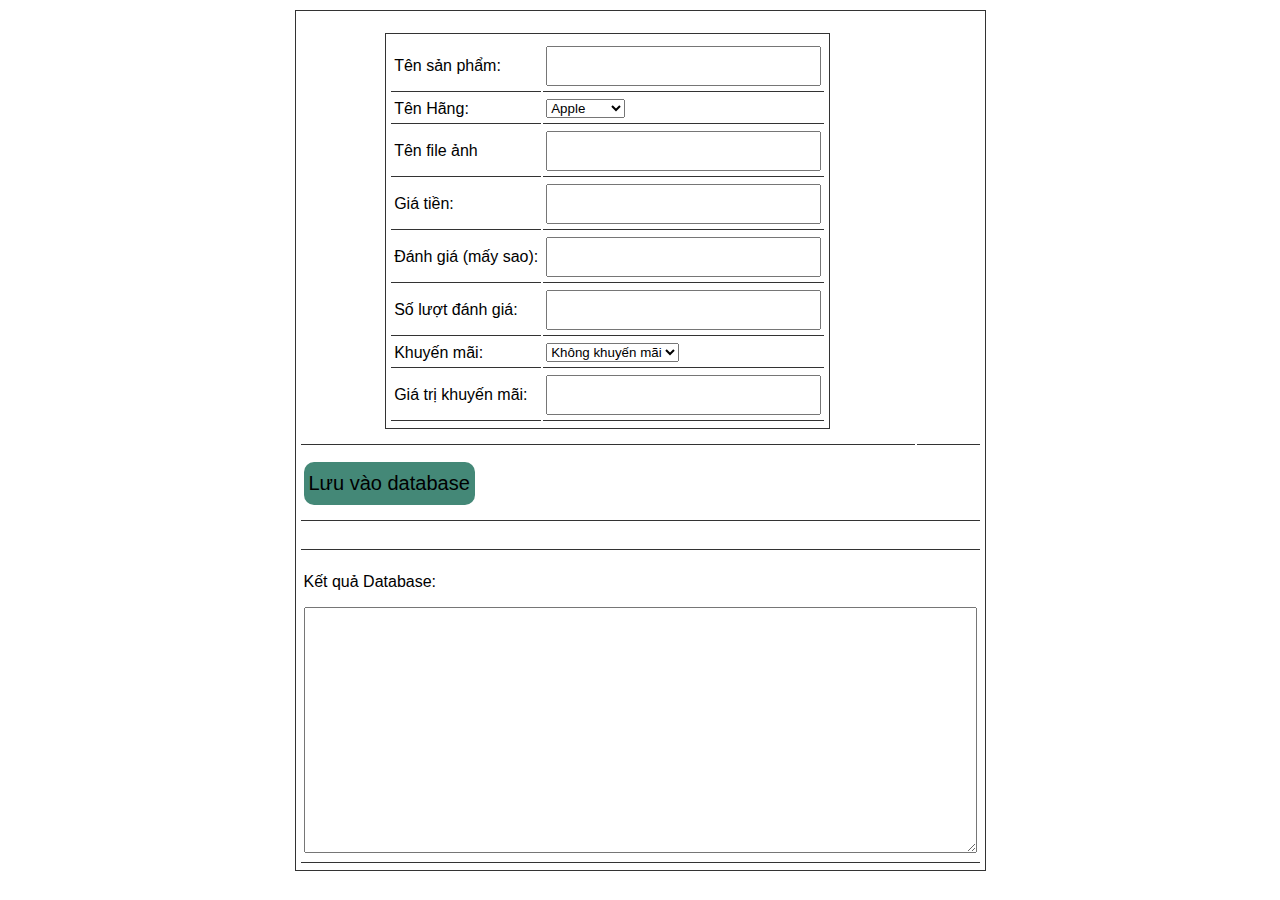
<file: src/main/resources/templates/createProductJson.html>
<!DOCTYPE html>
<html lang="en" xmlns:th="http://thymeleaf.org">

<head>
    <meta charset="UTF-8">
    <meta name="viewport" content="width=device-width, initial-scale=1.0">
    <title>Create Product code</title>

    <!-- Load font awesome icons -->
    <link rel="stylesheet" href="https://cdnjs.cloudflare.com/ajax/libs/font-awesome/4.7.0/css/font-awesome.min.css" crossorigin="anonymous">
    <link rel="stylesheet" type="text/css" th:href="@{css/style.css}">
    <link rel="stylesheet" th:href="@{css/header.css}">
    <link rel="stylesheet" type="text/css" th:href="@{css/home_products.css}">

    <script th:src="@{data/products.js}"></script>
    <script th:src="@{js/classes.js}"></script>
    <script th:src="@{js/dungchung.js}"></script>

    <style>
        * {
            outline: none;
            font-family: sans-serif;
        }
        
        table {
            padding: 5px 3px;
            border: 1px solid #333;
            margin: 10px auto;
        }
        
        td {
            padding: 5px 3px;
            border-bottom: 1pt solid #333;
        }
        
        input {
            padding: 5px 3px;
            height: 26px;
            font-size: 20px;
        }
        
        button {
            border-radius: 10px;
            margin: 10px auto;
            font-size: 20px;
            padding: 10px 5px;
            border: none;
            cursor: pointer;
            background: #487;
        }
        
        button:hover {
            background: #4a7;
        }
        
        textarea {
            padding: 5px 3px;
            font-size: 16px;
        }
        
        .homeproduct li {
            width: 250px;
        }
    </style>

    <script>
        // Thêm sản phẩm vào trang
        function addProduct(p, id) {
            promo = new Promo(p.promo.name, p.promo.value); // class Promo
            product = new Product(p.img, p.name, p.price, p.star, p.rateCount, promo); // Class product
            addToWeb(product, id);
        }

        function getResult() {
            var name = document.getElementById('name').value;
            var company = document.getElementById('company').value;
            var img = document.getElementById('img').value;
            var price = document.getElementById('price').value;
            var star = document.getElementById('star').value || 0;
            var rateCount = document.getElementById('rateCount').value || 0;
            var promoName = document.getElementById('promoName').value;
            var promoValue = document.getElementById('promoValue').value;

            if (img.indexOf('http') < 0) {
                img = "img/products/" + img;
            }
            return {
                "name": name,
                "company": company,
                "img": img,
                "price": price,
                "star": star,
                "rateCount": rateCount,
                "promo": {
                    "name": promoName,
                    "value": promoValue
                }
            };
        }

        function saveToDatabase() {
            var r = getResult();
            if (!r.name || !r.price) {
                alert('Chưa nhập tên hoặc giá tiền');
                return;
            }

            addProduct(r, 'products');
            var textarea = document.getElementById('t_a');
            if (textarea.innerHTML == '')
                textarea.innerHTML += JSON.stringify(r, null, "\t");
            else textarea.innerHTML += ',\n' + JSON.stringify(r, null, "\t");
        }

        function valueChange() {
            document.getElementById('live').innerHTML = '';
            addProduct(getResult(), 'live');
        }

        window.onload = function() {
            var inp = document.getElementsByTagName('input');
            for (var i = 0; i < inp.length; i++) {
                inp[i].onkeyup = valueChange;
            }
            document.getElementById('company').onchange = valueChange;
        }
    </script>

</head>

<body>
    <table>
        <tr>
            <td>
                <table cellpadding="7">
                    <tr>
                        <td>Tên sản phẩm:</td>
                        <td><input id="name" type="text" onchange=""></td>
                    </tr>
                    <tr>
                        <td>Tên Hãng:</td>
                        <td>
                            <select name="" id="company">
								<option value="Apple">Apple</option>
								<option value="Samsung">Samsung</option>
								<option value="Oppo">Oppo</option>
								<option value="Nokia">Nokia</option>
								<option value="Huawei">Huawei</option>
								<option value="Xiaomi">Xiaomi</option>
								<option value="Realme">Realme</option>
								<option value="Vivo">Vivo</option>
								<option value="Philips">Philips</option>
								<option value="Mobell">Mobell</option>
								<option value="Mobiistar">Mobiistar</option>
								<option value="Itel">Itel</option>
								<option value="Coolpad">Coolpad</option>
								<option value="HTC">HTC</option>
								<option value="Motorola">Motorola</option>
							</select>
                        </td>
                    </tr>
                    <tr>
                        <td>Tên file ảnh</td>
                        <td><input id="img" type="text"></td>
                    </tr>
                    <tr>
                        <td>Giá tiền:</td>
                        <td><input id="price" type="text"></td>
                    </tr>
                    <tr>
                        <td>Đánh giá (mấy sao):</td>
                        <td><input id="star" type="text"></td>
                    </tr>
                    <tr>
                        <td>Số lượt đánh giá:</td>
                        <td><input id="rateCount" type="text"></td>
                    </tr>
                    <tr>
                        <td>Khuyến mãi:</td>
                        <td>
                            <select name="km" id="promoName" onchange="valueChange()">
								<option value="">Không khuyến mãi</option>
								<option value="tragop">Trả góp</option>
								<option value="giamgia">Giảm giá</option>
								<option value="moiramat">Mới ra mắt</option>
								<option value="giareonline">Giá rẻ online</option>
							</select>

                        </td>
                    </tr>
                    <tr>
                        <td>Giá trị khuyến mãi:</td>
                        <td><input id="promoValue" type="text"></td>
                    </tr>
                </table>
            </td>

            <td>
                <ul class="homeproduct group flexContain" id="live"></ul>
            </td>
        </tr>
        <tr>
            <td colspan="2">
                <button onclick="saveToDatabase()">Lưu vào database</button>
            </td>
        </tr>
        <tr>
            <td colspan="2">
                <ul class="homeproduct" id="products"></ul>
            </td>
        </tr>
        <tr>
            <td colspan="2">
                <p>Kết quả Database:</p>
                <textarea rows="13" cols="70" id="t_a"></textarea>
            </td>
        </tr>
    </table>

</body>

</html>
</file>
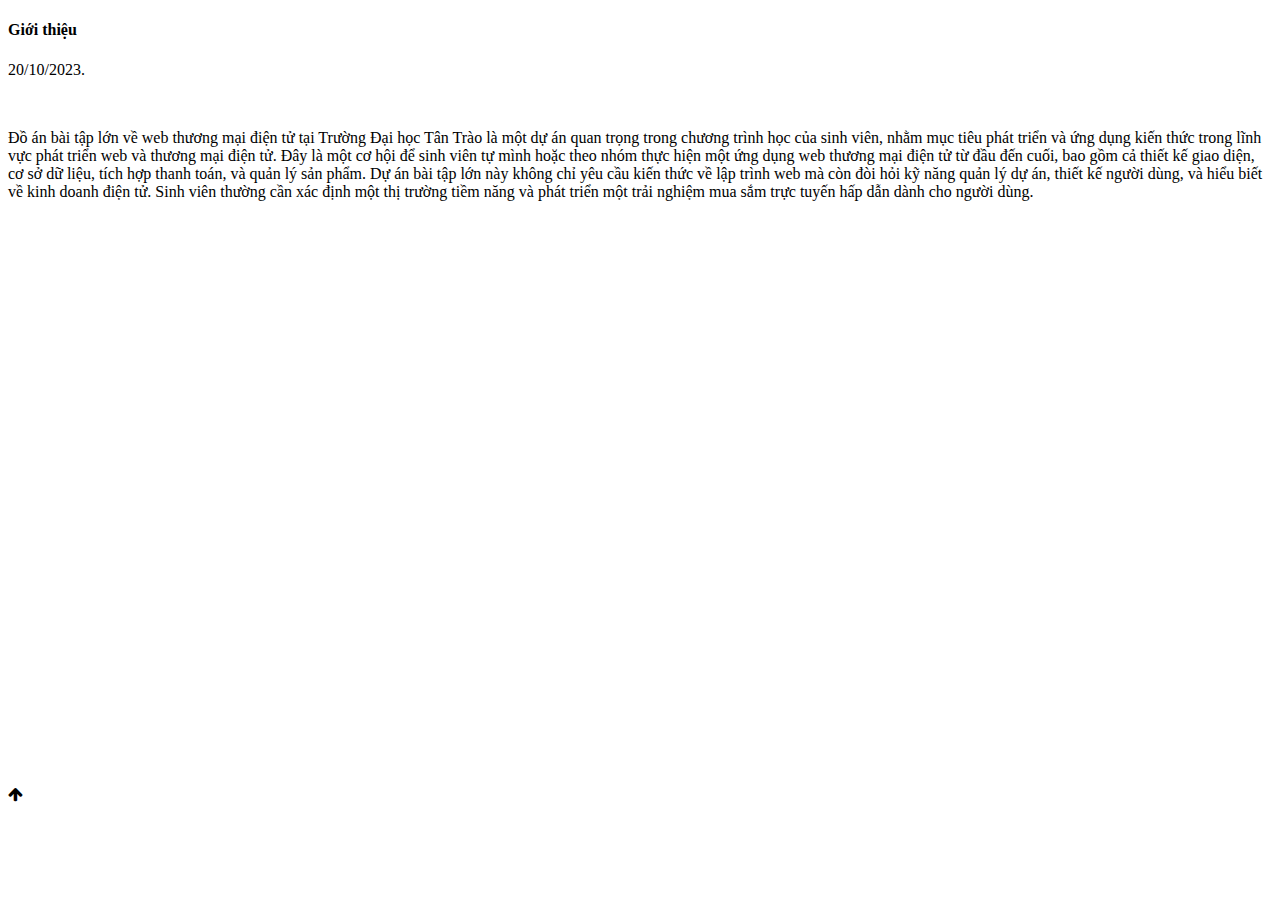
<file: src/main/resources/templates/gioithieu.html>
<!DOCTYPE html>
<html lang="vi" xmlns:th="http://thymeleaf.org">

<head>
    <meta charset="UTF-8">
    <meta name="viewport" content="width=device-width, initial-scale=1.0">
    <meta http-equiv="X-UA-Compatible" content="ie=edge">
    <title>Giới thiệu - Thế giới điện thoại</title>
    <link rel="shortcut icon" th:href="@{img/favicon.ico}" />

    <!-- Load font awesome icons -->
    <link rel="stylesheet" href="https://cdnjs.cloudflare.com/ajax/libs/font-awesome/4.7.0/css/font-awesome.min.css" crossorigin="anonymous">

    <!-- our files -->
    <!-- css -->
    <link rel="stylesheet" th:href="@{css/style.css}">
    <link rel="stylesheet" th:href="@{css/topnav.css}">
    <link rel="stylesheet" th:href="@{css/header.css}">
    <link rel="stylesheet" th:href="@{css/taikhoan.css}">
    <link rel="stylesheet" th:href="@{css/footer.css}">
    <link rel="stylesheet" th:href="@{css/gioithieu.css}">

    <!-- js -->
    <script th:src="@{data/products.js}"></script>
    <script th:src="@{js/dungchung.js}"></script>
    <script>
        window.onload = function() {
            khoiTao();
            // thêm tags (từ khóa) vào khung tìm kiếm
            var tags = ["Samsung", "iPhone", "Huawei", "Oppo", "Mobi"];
            for (var t of tags) addTags(t, "index.html?search=" + t);
        }
    </script>

</head>

<body>
    <script>
        addTopNav();
    </script>

    <section style="min-height: 85vh">
        <script>
            addHeader();
        </script>

        <div class="page-gt">
            <h4 class="page-header">
                Giới thiệu
            </h4>
            <div class="page-info">
                <p>20/10/2023.
                </p>
                <br />
                <p>
                    Đồ án bài tập lớn về web thương mại điện tử tại Trường Đại học Tân Trào là một dự án quan trọng trong chương trình học của sinh viên, nhằm mục tiêu phát triển và ứng dụng kiến thức trong lĩnh vực phát triển web và thương mại điện tử. Đây là một cơ hội
                    để sinh viên tự mình hoặc theo nhóm thực hiện một ứng dụng web thương mại điện tử từ đầu đến cuối, bao gồm cả thiết kế giao diện, cơ sở dữ liệu, tích hợp thanh toán, và quản lý sản phẩm. Dự án bài tập lớn này không chỉ yêu cầu kiến
                    thức về lập trình web mà còn đòi hỏi kỹ năng quản lý dự án, thiết kế người dùng, và hiểu biết về kinh doanh điện tử. Sinh viên thường cần xác định một thị trường tiềm năng và phát triển một trải nghiệm mua sắm trực tuyến hấp dẫn dành
                    cho người dùng.
                </p>
            </div>
        </div>
    </section>

    <script>
        addContainTaiKhoan();
    </script>

    <div class="footer">
        <script>
            addFooter();
        </script>

    </div>

    <i class="fa fa-arrow-up" id="goto-top-page" onclick="gotoTop()"></i>
</body>

</html>
</file>
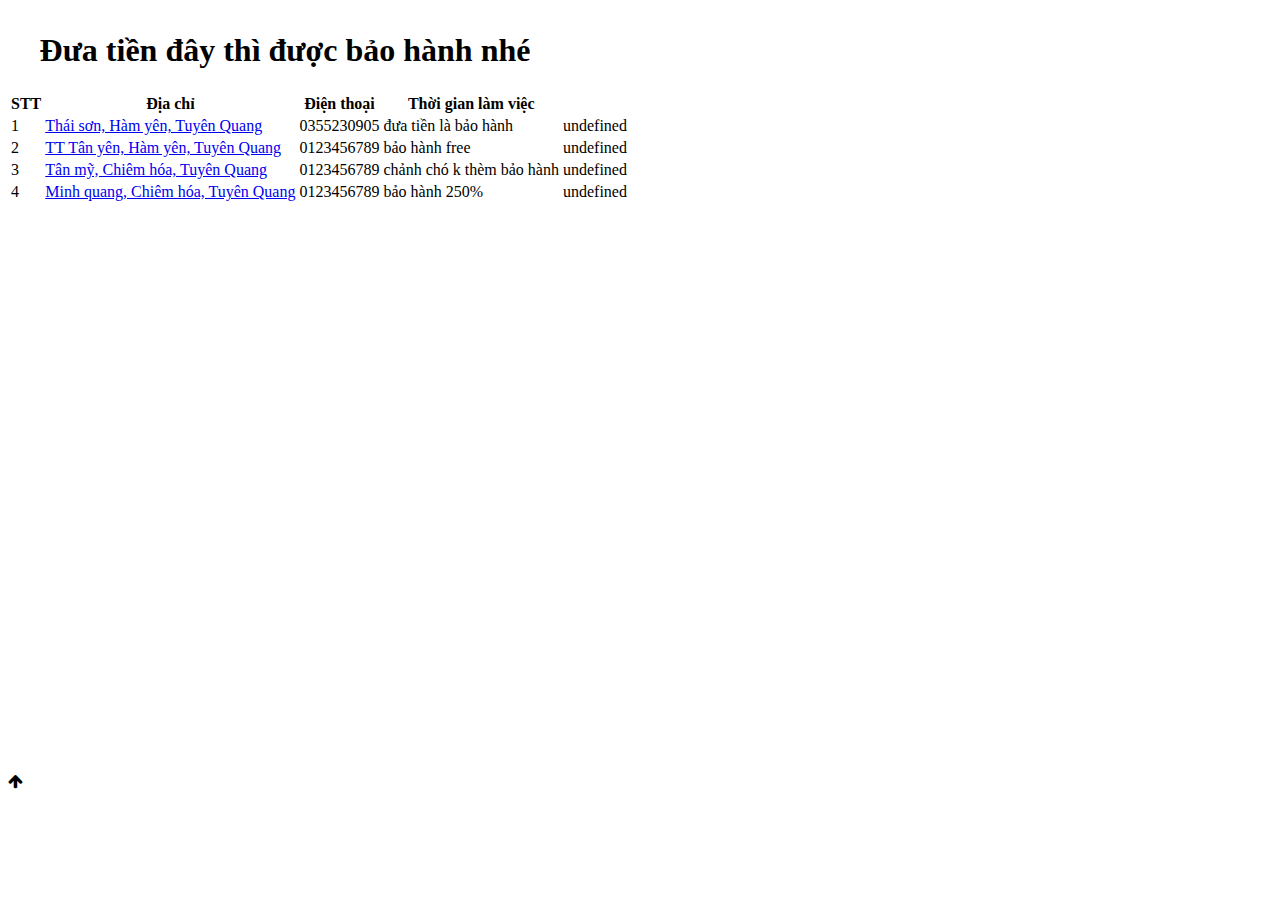
<file: src/main/resources/templates/trungtambaohanh.html>
<!DOCTYPE html>
<html lang="vi" xmlns:th="http://thymeleaf.org">

<head>
    <meta charset="UTF-8">
    <meta name="viewport" content="width=device-width, initial-scale=1.0">
    <meta http-equiv="X-UA-Compatible" content="ie=edge">
    <title>Trung tâm bảo hành - Thế giới điện thoại</title>
    <link rel="shortcut icon" th:href="@{img/favicon.ico}" />

    <!-- Load font awesome icons -->
    <link rel="stylesheet" href="https://cdnjs.cloudflare.com/ajax/libs/font-awesome/4.7.0/css/font-awesome.min.css" crossorigin="anonymous">

    <!-- our files -->
    <!-- css -->
    <link rel="stylesheet" th:href="@{css/style.css}">
    <link rel="stylesheet" th:href="@{css/topnav.css}">
    <link rel="stylesheet" th:href="@{css/header.css}">
    <link rel="stylesheet" th:href="@{css/taikhoan.css}">
    <link rel="stylesheet" th:href="@{css/footer.css}">
    <link rel="stylesheet" th:href="@{css/baohanh.css}">
    <!-- js -->
    <script th:src="@{data/products.js}"></script>
    <script th:src="@{js/dungchung.js}"></script>

    <script>
        window.onload = function() {
            khoiTao();
            // thêm tags (từ khóa) vào khung tìm kiếm
            var tags = ["Samsung", "iPhone", "Huawei", "Oppo", "Mobi"];
            for (var t of tags) addTags(t, "index.html?search=" + t);
        }
    </script>
</head>

<body>

    <script>
        addTopNav();
    </script>

    <section style="min-height: 85vh">
        <script>
            addHeader();
        </script>

        <table>
            <tr>
                <td colspan="4" class="header-table">
                    <center>
                        <h1>Đưa tiền đây thì được bảo hành nhé</h1>
                    </center>
                </td>
            </tr>
            <tr>
                <th class="col1">STT</th>
                <th class="col2">Địa chỉ</th>
                <th class="col3">Điện thoại</th>
                <th class="col4">Thời gian làm việc</th>
            </tr>

            <script>
                var trungtam = [
                    ["Thái sơn, Hàm yên, Tuyên Quang", "0355230905", "đưa tiền là bảo hành"],
                    ["TT Tân yên, Hàm yên, Tuyên Quang", "0123456789", "bảo hành free"],
                    ["Tân mỹ, Chiêm hóa, Tuyên Quang", "0123456789", "chảnh chó k thèm bảo hành"],
                    ["Minh quang, Chiêm hóa, Tuyên Quang", "0123456789", "bảo hành 250%"]
                ]

                for (var i = 0; i < trungtam.length; i++) {
                    var link = 'https://maps.google.com/maps?q=' + trungtam[i][0];
                    document.write(`
                        <tr>
                            <td class="col1">` + (i + 1) + `</td>
                            <td class="col2"> 
                                <a href="` + link + `" target="_blank" title="Xem bản đồ">
                                    ` + trungtam[i][0] + `
                                </a>
                            </td>
                            <td class="col3">` + trungtam[i][1] + `</td>
                            <td class="col4">` + trungtam[i][2] + `</td>
                            <td class="col5">` + trungtam[i][3] + `</td>
                        </tr>
                    `)
                }
            </script>
        </table>

    </section>

    <script>
        addContainTaiKhoan();
    </script>

    <div class="footer">
        <script>
            addFooter();
        </script>
    </div>

    <i class="fa fa-arrow-up" id="goto-top-page" onclick="gotoTop()"></i>

</body>

</html>
</file>
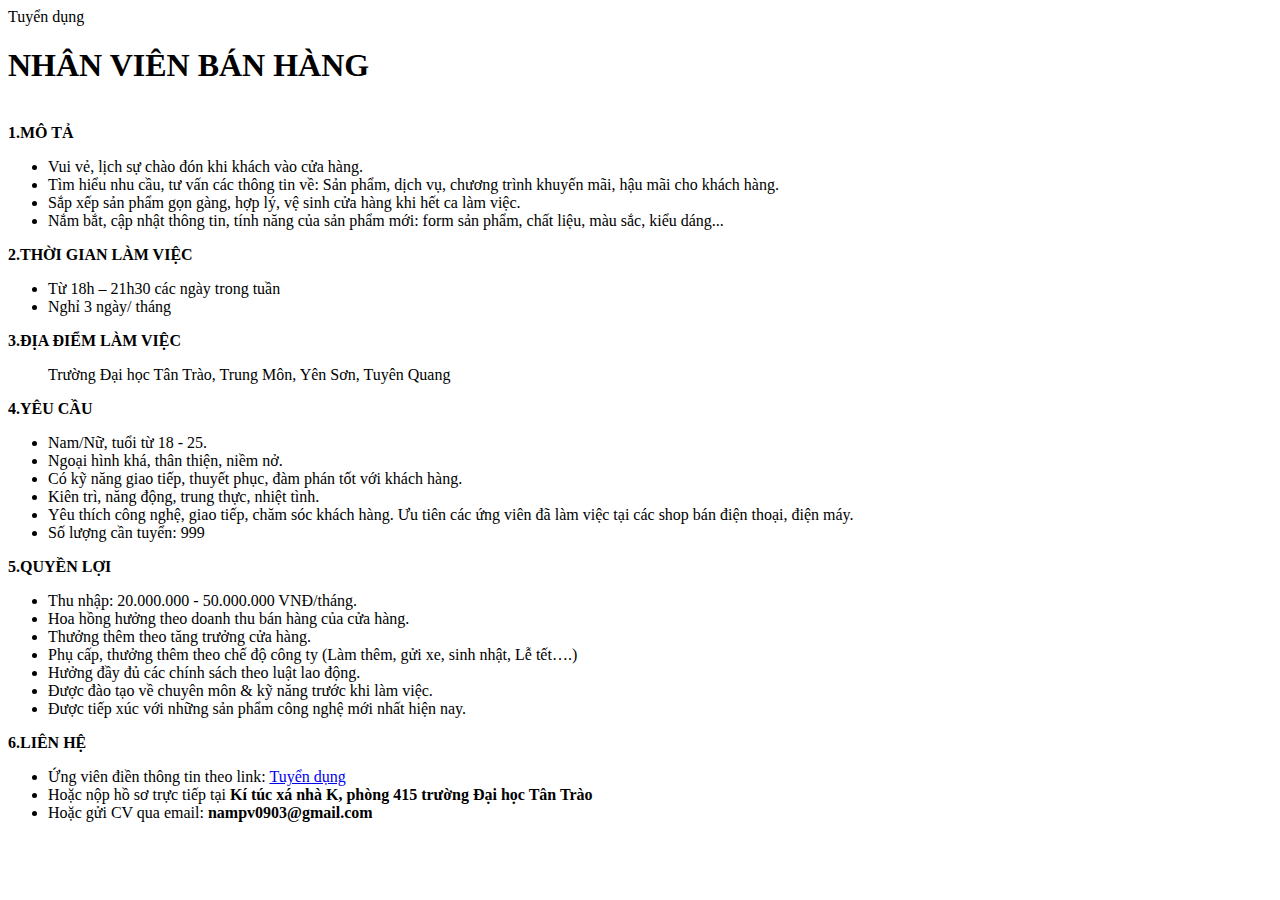
<file: src/main/resources/templates/tuyendung.html>
<!DOCTYPE html>
<html lang="en" xmlns:th="http://thymeleaf.org">

<head>
    <meta charset="UTF-8">
    <meta name="viewport" content="width=device-width, initial-scale=1.0">
    <meta http-equiv="X-UA-Compatible" content="ie=edge">
    <title>Tuyển dụng - Thế giới điện thoại</title>
    <link rel="shortcut icon" th:href="@{img/favicon.ico}" />

    <!-- Load font awesome icons -->
    <link rel="stylesheet" th:href="@{https://cdnjs.cloudflare.com/ajax/libs/font-awesome/4.7.0/css/font-awesome.min.css}" crossorigin="anonymous">

    <!-- our files -->
    <!-- css -->
    <link rel="stylesheet" th:href="@{css/style.css}">
    <link rel="stylesheet" th:href="@{css/topnav.css}">
    <link rel="stylesheet" th:href="@{css/header.css}">
    <link rel="stylesheet" th:href="@{css/taikhoan.css}">
    <link rel="stylesheet" th:href="@{css/footer.css}">
    <link rel="stylesheet" th:href="@{css/tuyendung.css}">

    <!-- js -->
    <script th:src="@{data/products.js}"></script>
    <script th:src="@{js/dungchung.js}"></script>
    <script>
        window.onload = function() {
            khoiTao();
            // thêm tags (từ khóa) vào khung tìm kiếm
            var tags = ["Samsung", "iPhone", "Huawei", "Oppo", "Mobi"];
            for (var t of tags) addTags(t, "index.html?search=" + t);
        }
    </script>

</head>

<body>
    <script>
        addTopNav();
    </script>

    <section style="min-height: 85vh">
        <script>
            addHeader();
        </script>

        <div class="body-tuyendung">
            <div class="tuyendung-header">Tuyển dụng</div>
            <div class="tuyendung-info">
                <h1 class="tieude">NHÂN VIÊN BÁN HÀNG</h1><br/>

                <b>1.MÔ TẢ</b>
                <ul class="tuyendung-noidung">
                    <li>Vui vẻ, lịch sự chào đón khi khách vào cửa hàng.</li>
                    <li>
                        Tìm hiểu nhu cầu, tư vấn các thông tin về: Sản phẩm, dịch vụ, chương trình khuyến mãi, hậu mãi cho khách hàng.
                    </li>
                    <li>Sắp xếp sản phẩm gọn gàng, hợp lý, vệ sinh cửa hàng khi hết ca làm việc.</li>
                    <li>Nắm bắt, cập nhật thông tin, tính năng của sản phẩm mới: form sản phẩm, chất liệu, màu sắc, kiểu dáng...</li>
                </ul>

                <b>2.THỜI GIAN LÀM VIỆC</b>
                <ul class="tuyendung-noidung">
                    <li><span>Từ 18h – 21h30 các ngày trong tuần</span></li>
                    <li>Nghỉ 3 ngày/ tháng</li>
                </ul>

                <b>3.ĐỊA ĐIỂM LÀM VIỆC</b>
                <ul class="tuyendung-noidung">
                    <span>Trường Đại học Tân Trào, Trung Môn, Yên Sơn, Tuyên Quang</span>
                </ul>

                <b>4.YÊU CẦU</b>
                <ul class="tuyendung-noidung">
                    <li>Nam/Nữ, tuổi từ 18 - 25.</li>
                    <li>Ngoại hình khá, thân thiện, niềm nở.</li>
                    <li>Có kỹ năng giao tiếp, thuyết phục, đàm phán tốt với khách hàng.</li>
                    <li>Kiên trì, năng động, trung thực, nhiệt tình.</li>
                    <li>Yêu thích công nghệ, giao tiếp, chăm sóc khách hàng. Ưu tiên các ứng viên đã làm việc tại các shop bán điện thoại, điện máy.</li>
                    <li><span>Số lượng cần tuyển: 999</span></li>
                </ul>

                <b>5.QUYỀN LỢI</b>
                <ul class="tuyendung-noidung">
                    <li>Thu nhập: <span>20.000.000 - 50.000.000 VNĐ/tháng.</span></li>
                    <li>Hoa hồng hưởng theo doanh thu bán hàng của cửa hàng.</li>
                    <li>Thưởng thêm theo tăng trưởng cửa hàng.</li>
                    <li>Phụ cấp, thưởng thêm theo chế độ công ty (Làm thêm, gửi xe, sinh nhật, Lễ tết….)</li>
                    <li>Hưởng đầy đủ các chính sách theo luật lao động.</li>
                    <li>Được đào tạo về chuyên môn & kỹ năng trước khi làm việc.</li>
                    <li>Được tiếp xúc với những sản phẩm công nghệ mới nhất hiện nay.</li>
                </ul>

                <b>6.LIÊN HỆ</b>
                <ul class="tuyendung-noidung">
                    <li>Ứng viên điền thông tin theo link:
                        <a href="https://forms.gle/JHnVrhbPqXM8anns7" target="_blank">
                            <span>Tuyển dụng</span>
                        </a>
                    </li>
                    <li>Hoặc nộp hồ sơ trực tiếp tại <b>Kí túc xá nhà K, phòng 415 trường Đại học Tân Trào</b></li>
                    <li>Hoặc gửi CV qua email:<b> nampv0903@gmail.com</b></li>
                </ul>
            </div>
        </div>

    </section>

    <script>
        addContainTaiKhoan()
    </script>

    <div class="footer">
        <script>
            addFooter();
        </script>

    </div>

    <i class="fa fa-arrow-up" id="goto-top-page" onclick="gotoTop()"></i>
</body>

</html>
</file>
